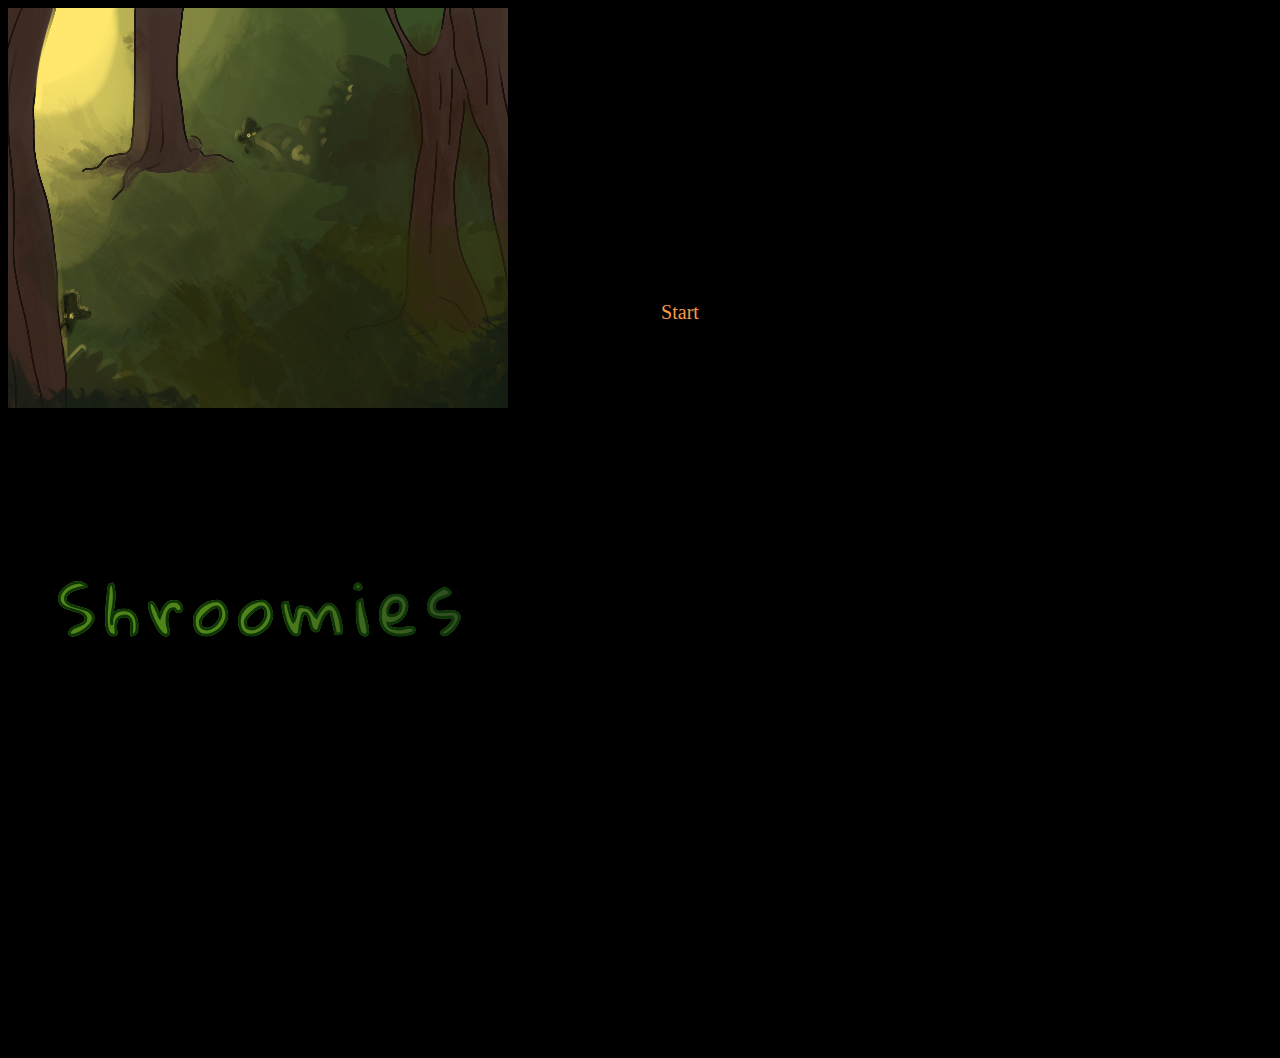
<file: index.html>
<!DOCTYPE html>
<html lang="en">
<head>
    <meta charset="UTF-8">
    <meta http-equiv="X-UA-Compatible" content="IE=edge">
    <meta name="viewport" content="width=device-width, initial-scale=0.5">
    <title>Shroomies</title>
    <link rel="stylesheet" href="style.css">
    <link href='https://fonts.googleapis.com/css?family=Gloria Hallelujah' rel='stylesheet'>

</head>
<body>
    <script src="basecamp.js"></script>


   <div id="bg" class="background">
    <div id="start">
        <div class = "container">        
            <h1 class = "text"><p>Shroomies</p>
            </div>
        </div>

        <button onclick="location.href='woodsFront.html';">Start</button>
    </div>
   </div>

</body>
</html>
</file>
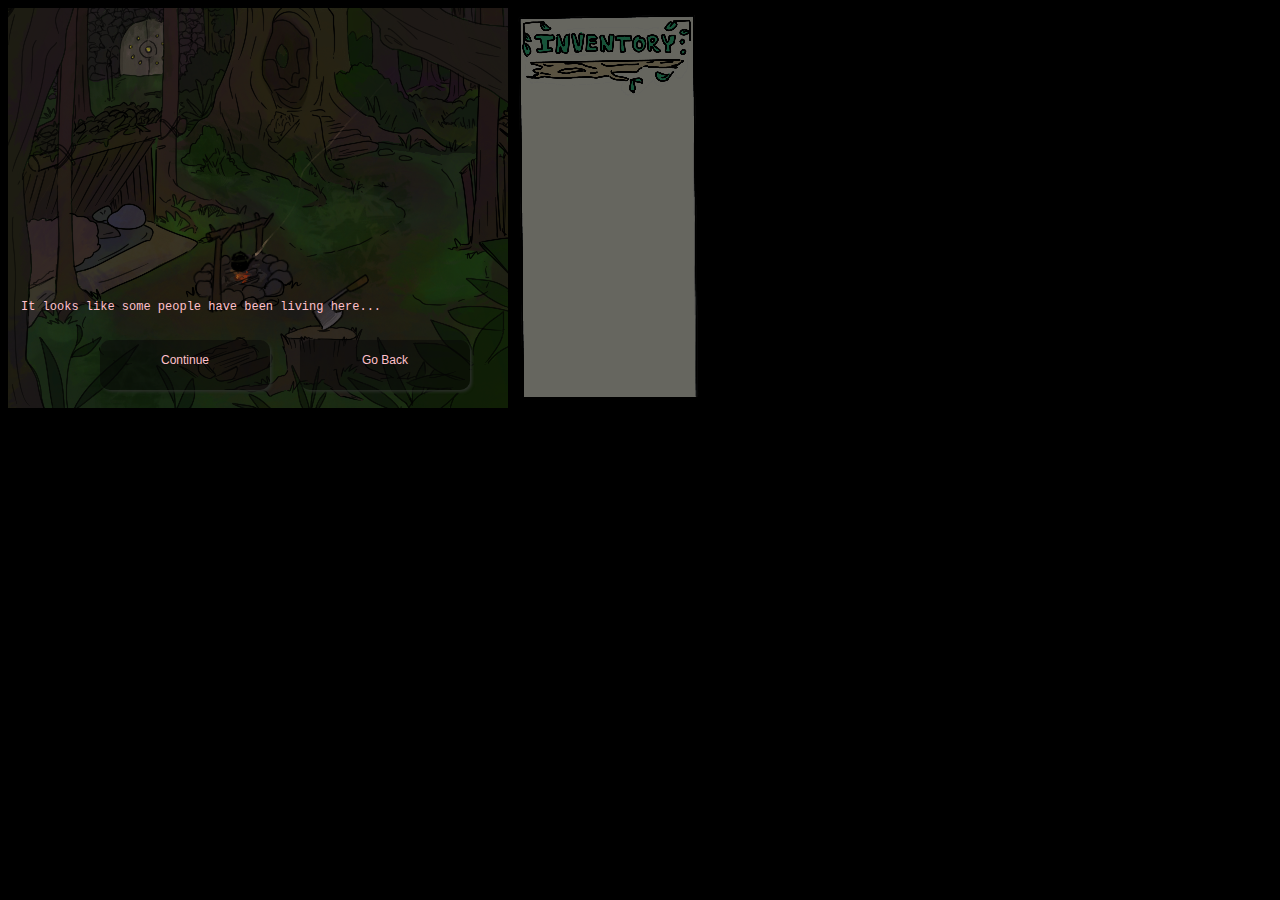
<file: basecamp.html>
<!DOCTYPE html>
<html lang="en">
<head>
    <meta charset="UTF-8">
    <meta http-equiv="X-UA-Compatible" content="IE=edge">
    <meta name="viewport" content="width=device-width, initial-scale=1.0">
    <title>It's a basecamp?</title>
    <link rel="stylesheet" href="basecamp.css">

</head>
<body onload="shroomieCheck()">
    <script src="basecamp.js"></script>
    <div id="bg" class="background">
        <img src="./assets/char1_oh.PNG" id="char1" alt="character1">

<div id="NarratorText" class="NarratorText">It looks like some people have been living here...</div>

<div id="optionBoxes">
    <div id="option1" class="optionBoxes optionBox1">
    <button onclick="option1()">Continue</button>
</div>
<div id="option2" class="optionBoxes optionBox2">
    <button onclick="option1()">Go Back</button>
</div>

<div id="option3" class="optionBoxes optionBox3">
    <button onclick="option2()">"Are you... a talking mushroom?"</button>
</div>

<div id="option4" class="optionBoxes optionBox4">
    <button onclick="option2()">"I must be going crazy.  Is there a hospital nearby?"</button>
</div>

<div id="option5" class="optionBoxes optionBox5">
    <button onclick="location.href='camp1.html';">"Tea?..."</button>
</div>

</div>



<div id="invContainer"></div>



</body>
</html>
</file>
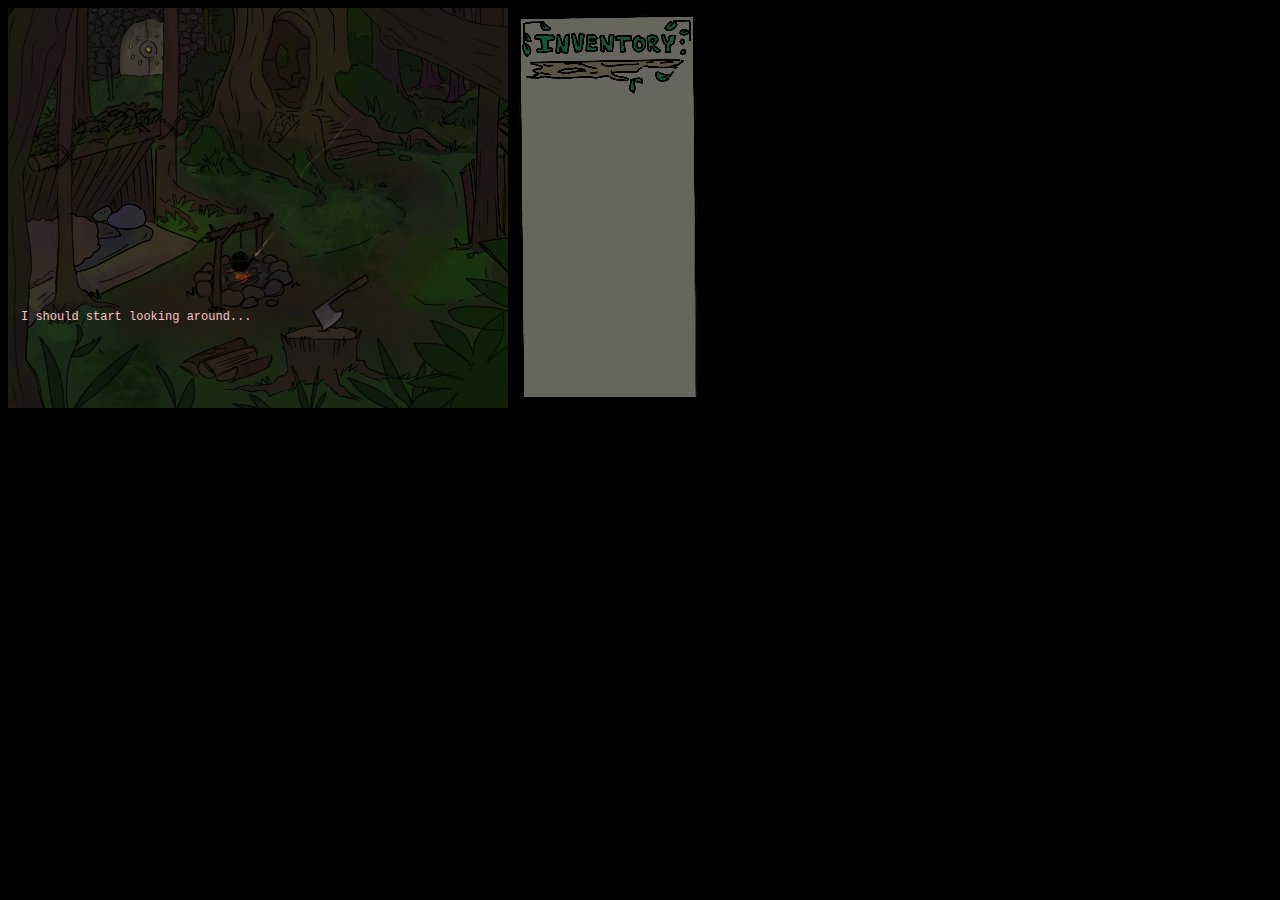
<file: basecamp2.html>
<!DOCTYPE html>
<html lang="en">
<head>
    <meta charset="UTF-8">
    <meta http-equiv="X-UA-Compatible" content="IE=edge">
    <meta name="viewport" content="width=device-width, initial-scale=1.0">
    <title>It's a basecamp</title>
    <link rel="stylesheet" href="basecamp2.css">

</head>
<body onload="shroomieCheck()">
    <script src="basecamp.js"></script>
        <div id="invContainer"></div>

    <div id="shroomie1" class="shroomie1"></div>
    <div id="shroomie2" class="shroomie2"></div>

    <div id="bg" class="background">

        <button onclick="location.href='door.html';" id="doordiv" class = "doordiv"></button>
        <button onclick="location.href='campfire.html';" id="campfire"></button>
        <button onclick = "location.href='camp1.html';" id="camp1"></button>
        <button onclick = "location.href='camp2.html';" id="camp2"></button>

<div id="NarratorText" class="NarratorText">I should start looking around...</div>

<div id="invContainer"></div>

</div>

</body>
</html>
</file>
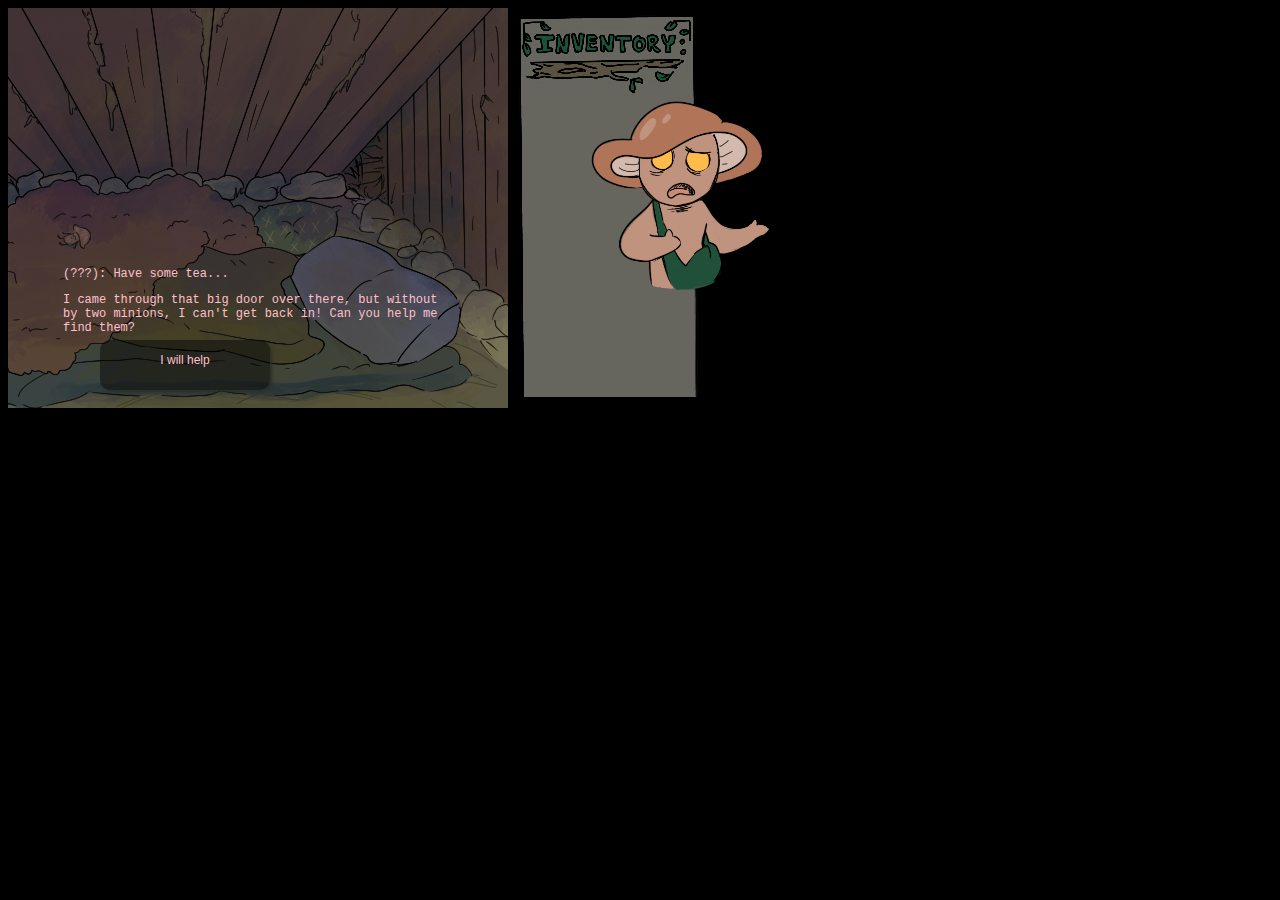
<file: camp1.html>
<!DOCTYPE html>
<html lang="en">
<head>
    <meta charset="UTF-8">
    <meta http-equiv="X-UA-Compatible" content="IE=edge">
    <meta name="viewport" content="width=device-width, initial-scale=1.0">
    <title>Feeling sleepy...</title>
    <link rel="stylesheet" href="camp1.css">

</head>
<body onload="shroomieCheck()">
        <script src="basecamp.js"></script>
        <div id="bg" class="background">
            <div id="shroomie2div" class="shroomie2div" alt="what is this..?" onclick="shroomieGet2()"></div>
            <div id="shroomie2" class="shroomie2"></div>
            <img src="./assets/char1_ugh.PNG" id="char1" alt="character1">

<div id="NarratorBox" class="NarratorBox">
    <div id="NarratorText" class="NarratorText">
        <p>(???): Have some tea...<p></p>I came through that big door over there, but without by two minions, I can't get back in!  Can you help me find them?</p>
    </div>
</div>


<div id="optionBoxes">
    <div id="option1" class="optionBoxes optionBox1">
    <button onclick="location.href='basecamp2.html';">I will help</button>
</div>
</div>

<div id="invContainer"></div>



</body>
</html>
</file>
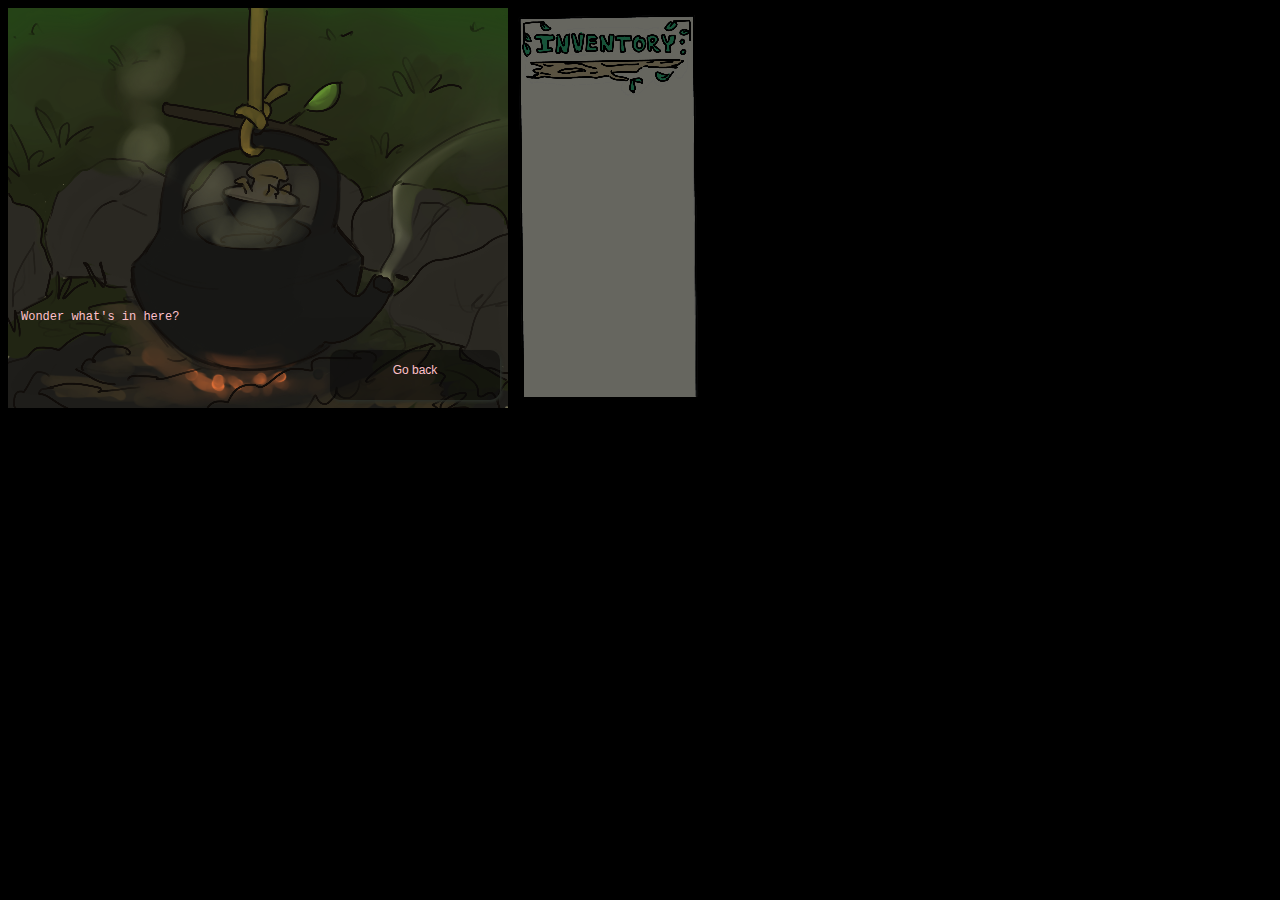
<file: campfire.html>
<!DOCTYPE html>
<html lang="en">
<head>
    <meta charset="UTF-8">
    <meta http-equiv="X-UA-Compatible" content="IE=edge">
    <meta name="viewport" content="width=device-width, initial-scale=1.0">
    <title>Smells good</title>
    <link rel="stylesheet" href="campfire.css">

</head>
<body onload="shroomieCheck()">
    <script src="basecamp.js"></script>


    <div id="bg" class="background">
        <div id="shroomie1" class="shroomie1" alt="Hungry Shroomie"></div>
        <div id="kettle" alt="what is this..?" onclick="shroomieGet()">
        </div>    

        <div id="invContainer"></div>
            <div id="shroomie2"></div>
            <div id="shroomie3"></div>
            <div id="shroomie4"></div>
            <div id="shroomie5"></div>
            <div id="shroomie6"></div>
            <div id="shroomie7"></div>
            <div id="shroomie8"></div>
            <div id="shroomie9"></div>

<div id="NarratorText" class="NarratorText">Wonder what's in here?</div>
<div id="optionBoxes">
    <div id="option1" class="optionBoxes optionBox1">
    <button onclick="location.href='basecamp2.html';" id="basecamp2">Go back</button>
</div>


</div>

</body>
</html>
</file>
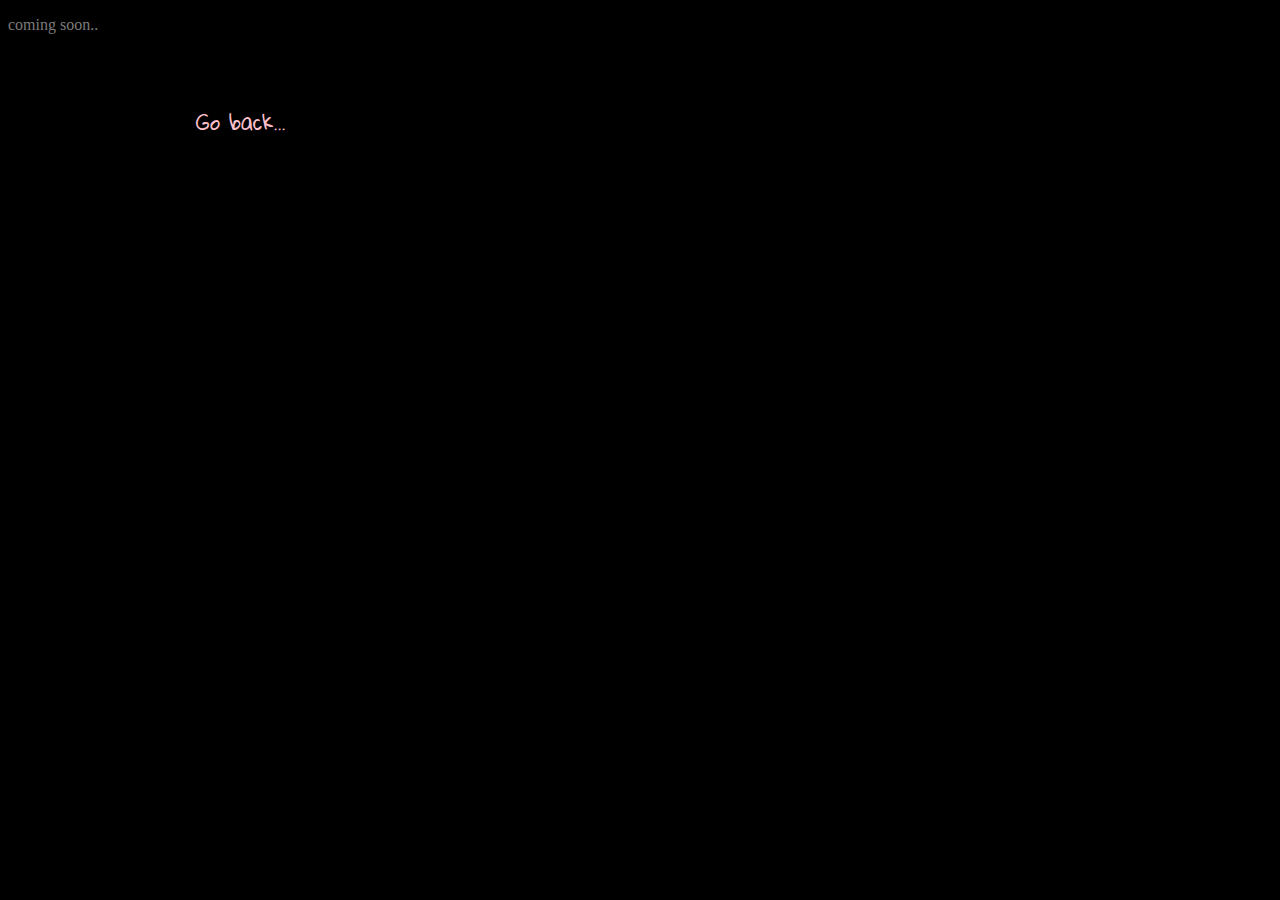
<file: darkpath.html>
<!DOCTYPE html>
<html lang="en">
<head>
    <meta charset="UTF-8">
    <meta http-equiv="X-UA-Compatible" content="IE=edge">
    <meta name="viewport" content="width=device-width, initial-scale=0.5">
    <title>A giant humming door...</title>
    <link rel="stylesheet" href="door.css">
    <link href='https://fonts.googleapis.com/css?family=Gloria Hallelujah' rel='stylesheet'>

</head>
<body>
    <script src="basecamp.js"></script>
<p>coming soon..</p>
 <button onclick="location.href='woodsFront.html';" id="backButton" class="backButton">Go back...</button>

</body>
</html>
</file>
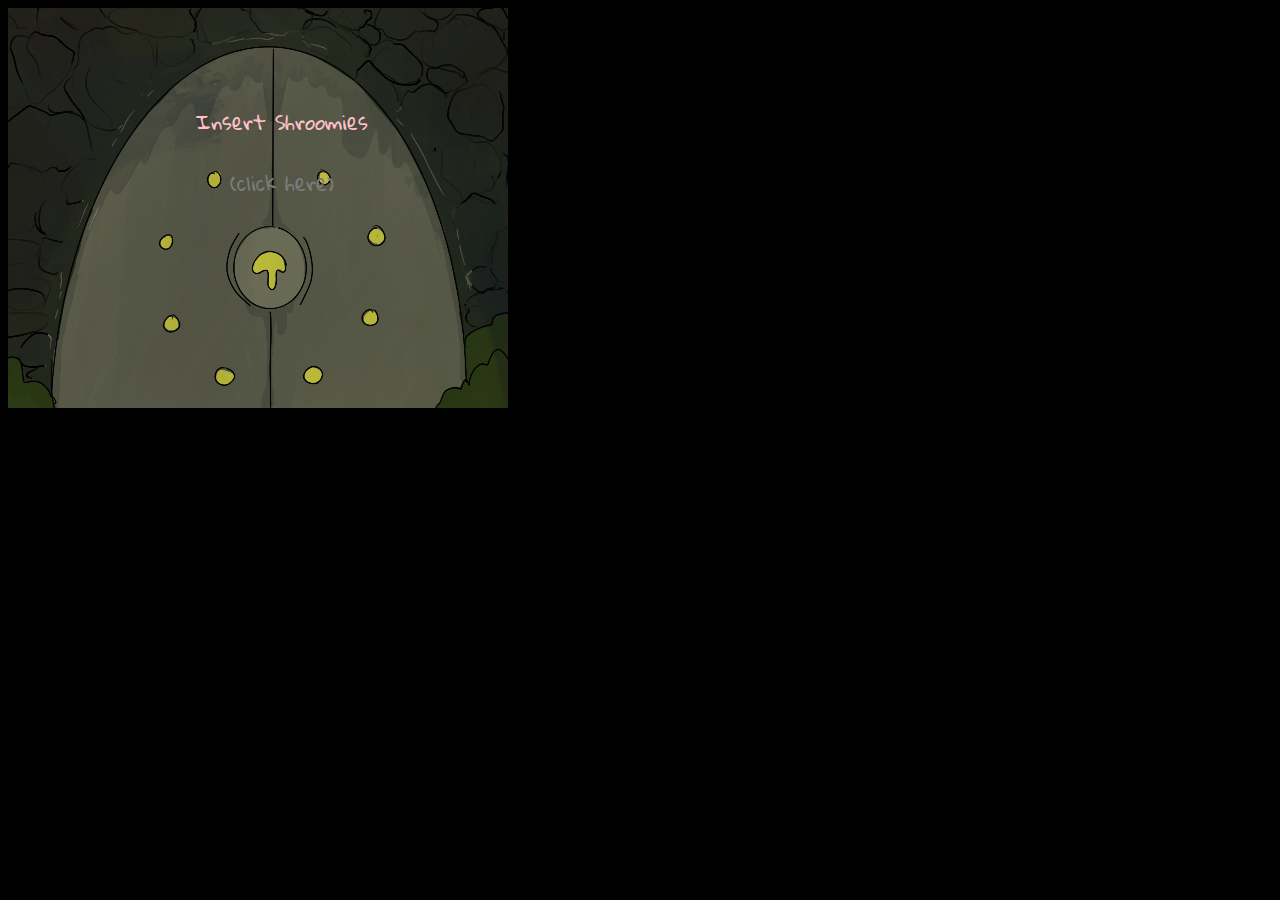
<file: door.html>
<!DOCTYPE html>
<html lang="en">
<head>
    <meta charset="UTF-8">
    <meta http-equiv="X-UA-Compatible" content="IE=edge">
    <meta name="viewport" content="width=device-width, initial-scale=0.5">
    <title>A giant humming door...</title>
    <link rel="stylesheet" href="door.css">
    <link href='https://fonts.googleapis.com/css?family=Gloria Hallelujah' rel='stylesheet'>

</head>
<body>
    <script src="basecamp.js"></script>
    <div id = "endText" class = "endText"><h1>finito~ (for now)</h1><h3>Thank you for playing!</h3><p>Lots more to come! :)</p></div>
    <div id ="endScreen" class="endScreen"></div>

   <div id="bg" class="background">
        <button onclick="finito()" id="doorButton" class="doorButton">Insert Shroomies <p>(click here)</p></button>
    </div>
   </div>

</body>
</html>
</file>
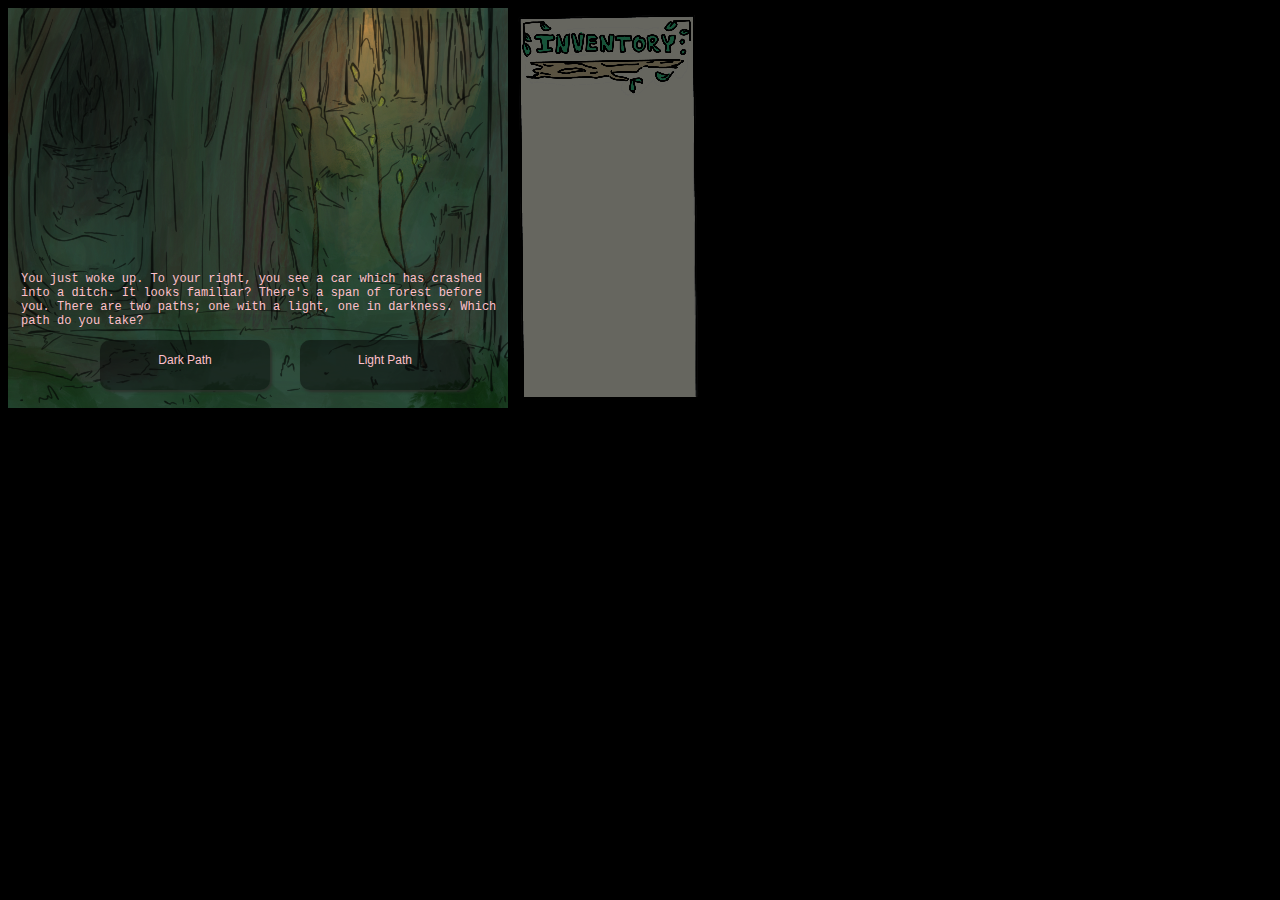
<file: woodsFront.html>
<!DOCTYPE html>
<html lang="en">
<head>
    <meta charset="UTF-8">
    <meta http-equiv="X-UA-Compatible" content="IE=edge">
    <meta name="viewport" content="width=device-width, initial-scale=1.0">
    <title>A span of forest</title>
    <link rel="stylesheet" href="woodsFront.css">

</head>
<body>

    <div id="invContainer" id="invContainer">
        <div id="invShroomies">
            <div id="shroomie1"></div>
            <div id="shroomie2"></div>
            <div id="shroomie3"></div>
            <div id="shroomie4"></div>
            <div id="shroomie5"></div>
            <div id="shroomie6"></div>
            <div id="shroomie7"></div>
            <div id="shroomie8"></div>
            <div id="shroomie9"></div>

        </div>
    </div>


    <div id="narratorBox">
        
    <div id="NarratorText" class="NarratorText"><p>You just woke up.  To your right, you see a car which has crashed into a ditch.  It looks familiar?
        There's a span of forest before you.  There are two paths; one with a light, one in darkness.  Which path do you take?</p>
    </div>
    </div>

    <div id="bg" class="background">


<div id="optionBoxes">
    <div id="option1" class="optionBoxes optionBox1">
    <button onclick="location.href='darkPath.html';">Dark Path</button>
</div>
<div id="option2" class="optionBoxes optionBox2">
    <button onclick="location.href='basecamp.html';">Light Path</button>
</div>
</div>

</body>
</html>
</file>
<file: style.css>
body{
  background:black;
}

.background{
  display:static;
  height:500px;
  background-image: url(/assets/title.PNG);
  background-repeat:no-repeat;
  background-color: black;
}

button{
  position: absolute;
  z-index:2;
  top: 300px;
  right: 550px;
  width: 100px;
  height: 20px;
  background-color: transparent;
  border:none;
  cursor:pointer;
  font-size: 20px;
  font-family:cursive;
  color:rgb(250, 153, 74);
}

h1{
  position: absolute;
  left: 50px;
  bottom: 265px;
  display: block;
  font-family: 'Gloria Hallelujah', serif;
  font-size: 80px;
  color:rgb(72, 102, 141);
  -webkit-text-stroke: 0.5px rgb(13, 53, 8);
}

.container{
  top: 150px;
  width: 100%;
  min-height: 100vh;
  position: relative;
  display: flex;
  justify-content: center;
  align-items: center;
  background-color:transparent;
}

.text{
  font-size: 70px;
  letter-spacing: 10px;
  color: transparent;
  -webkit-background-clip: text;
  background-clip: text;
  background-size: 400%;
  animation: move 5s ease infinite;
  background-image: linear-gradient( 68.7deg,  rgb(82, 133, 24) 13.2%, rgb(36, 59, 39) 29.8%, rgb(80, 155, 37) 48.9%, rgb(161, 184, 32) 68.2%, rgb(82, 133, 24) 86.4% );
}

@keyframes move {
  0%,100%{
      background-position: 100% 0%;
  }

  100%{
      background-position: 0% 100%;
  }
}
</file>
<file: basecamp.css>
body{
    background-color:black;
}

.background{
    display:static;
    height:500px;
    background-image: url(/assets/basecampbg.PNG);
    background-repeat:no-repeat;
    background-color: black;
  }

  /* #chardiv{
    position:static;
    z-index: 4;
    top: 280px;
    right: 400px;
    bottom: 280px;
    left: 200px;
    display:block;
    opacity: 20%;
    width: 100px;
    height: 50px;
    border-radius: 10px;
    border: 3px solid red;
 } */

  #char1{
    position:absolute;
    z-index: 6;
    display: none;
    top:105px;
    right: 200px;
    bottom:10px;
    left:300px;
    height:200px;
    opacity: 100%;
  }

.optionBoxes{
    position:absolute;
    z-index: 7;
    display:inline-block;
    top: 340px;
    width:260px;
	  height:60px;
    max-width: 150px;
    max-height: 30px;
    border-radius:10px;
    padding-top: 10px;
    padding-bottom: 10px;
    padding-left: 10px;
    padding-right: 10px;
    background-color:rgba(7, 7, 7, 0.504);
	  color:rgb(146, 138, 95);
	  text-align:center;
    align-items:center;
	  box-shadow: 2px 2px 3px rgba(42, 47, 41, 0.918);
    cursor:pointer;
    animation: fadeIn ease 10s;

}

.optionBox1{
    left: 100px;
  }

.optionBox2{
    right: 100px;
    left:300px;
  }
.optionBox3{
  left:100px;
  display:none;
}

.optionBox4{
  left:300px;
  right:100px;
  display:none;
}

.optionBox5{
  left:200px;
  display:none;
}

.NarratorText{
  position:absolute;
  display:block;
  top: 240px;
  align-items: center;
  color: Pink; 
  font-family: "Courier";
  font-size: 12px;
  margin: 10px 0 0 10px;
  white-space:normal;
  padding-top: 50px;
  padding-left:3px;
  overflow: hidden;
  width: 40em;
  max-height: 100px;
  animation: fadeIn ease 3s;
}


@keyframes fadeIn {
  0% {
      opacity: 0;
  }
  100% {
      opacity: 1;
   }
}



button{
  background-color:transparent;
  border:none;
  color: pink;
  font-size: 12px;
}


#invContainer{
  position:absolute;
  z-index:6;
  top: 7px;
  left: 510px;
  background-image: url(/assets/inventory.png);
  background-repeat: no-repeat;
  width: 90%;
  height: 390px;
  
}

.shroomie1{
  position:absolute;
  z-index:7;
  top: 100px;
  right: 200px;
  left: 600px;
  display: none;
  height: 50px;
  width: 50px;
  background-image:url(/assets/HunShroomie.PNG);
}
</file>
<file: basecamp2.css>
body{
  background-color:black;
}
.background{
    display:static;
    height:500px;
    background-image: url(/assets/basecampbg.PNG);
    background-repeat:no-repeat;
    background-color: black;
  }

  #campfire{
    position:absolute;
    z-index: 4;
    top: 250px;
    right: 400px;
    bottom: 300px;
    left: 215px;
    display:block;
    opacity: 20%;
    width: 50px;
    height: 50px;
    border-radius: 10px;
    cursor:pointer;
 }

 #camp1{
    position:absolute;
    z-index: 4;
    top:200px;
    left: 65px;
    display:block;
    opacity: 20%;
    width: 100px;
    height: 50px;
    border-radius: 10px;
    cursor:pointer;
 }
/* 
 #camp2{
    position:absolute;
    z-index: 4;
    top:30px;
    left: 250px;
    display:block;
    opacity: 20%;
    width: 80px;
    height: 100px;
 } */


 .NarratorText{
  position:absolute;
  display:block;
  top: 250px;
  align-items: center;
  color: Pink; 
  font-family: "Courier";
  font-size: 12px;
  margin: 10px 0 0 10px;
  white-space:normal;
  padding-top: 50px;
  padding-left:3px;
  overflow: hidden;
  width: 40em;
  max-height: 100px;
  animation: fadeIn ease 3s;
}


@keyframes fadeIn {
  0% {
      opacity: 0;
  }
  100% {
      opacity: 1;
   }
}


button{
  background-color:transparent;
  border:none;
  color: pink;
  font-size: 12px;
}

#invContainer{
  position:absolute;
  z-index:6;
  top: 7px;
  left: 510px;
  background-image: url(/assets/inventory.png);
  background-repeat: no-repeat;
  width: 90%;
  height: 390px;
  
}

.shroomie1{
  position:absolute;
  z-index:7;
  top: 100px;
  right: 200px;
  left: 600px;
  display: none;
  height: 50px;
  width: 50px;
  background-image:url(/assets/ShroomHun.PNG);
}

.shroomie2{
  position:absolute;
  z-index:7;
  top: 200px;
  right: 200px;
  left: 600px;
  display: none;
  height: 50px;
  width: 50px;
  background-image:url(/assets/ShroomSle.PNG);
}

#doordiv{
  position:absolute;
  z-index: 4;
  top:10px;
  left: 110px;
  display:none;
  opacity: 20%;
  width: 80px;
  height: 75px;
  border-radius: 10px;
  cursor: pointer;
}
</file>
<file: camp1.css>
body{
  background-color:black;
}

.background{
    display:static;
    height:500px;
    background-image: url(/assets/camp1.PNG);
    background-repeat:no-repeat;
    background-color: black;
  }

  #shroomie2div{
    position: absolute;
    z-index: 4;
    top: 210px;
    left: 50px;
    bottom: 300px;
    display:block;
    opacity: 20%;
    width: 50px;
    height: 50px;
    cursor:pointer;
   }

 .shroomie1{
  position:absolute;
  z-index:7;
  top: 100px;
  right: 200px;
  left: 600px;
  display: none;
  height: 50px;
  width: 50px;
  background-image:url(/assets/ShroomHun.PNG);
}

  #char1{
    position:absolute;
    top: 90px;
    right: 500px;
    display:block;
    z-index: 6;
    height:200px;
  }

.optionBoxes{
    position:absolute;
    z-index: 7;
    display:inline-block;
    top: 340px;
    width:260px;
	  height:60px;
    max-width: 150px;
    max-height: 30px;
    border-radius:10px;
    padding-top: 10px;
    padding-bottom: 10px;
    padding-left: 10px;
    padding-right: 10px;
    background-color:rgba(7, 7, 7, 0.504);
	  color:rgb(146, 138, 95);
	  text-align:center;
    align-items:center;
	  box-shadow: 2px 2px 3px rgba(42, 47, 41, 0.918);
    cursor:pointer;
    animation: fadeIn ease 10s;

}

.optionBox1{
    left: 100px;
  }

.optionBox2{
    right: 100px;
    left:300px;
  }
.optionBox3{
  left:100px;
  display:none;
}

.optionBox4{
  left:300px;
  right:100px;
  display:none;
}

.optionBox5{
  left:200px;
  display:none;
}


.NarratorBox{
  position:absolute;
  top: 220px;
  right: 40px;
  bottom: 100px;
  left: 50px;
  display:block;
}

 .NarratorText{
  position:absolute;
  top: -25px;
  display:block;
  align-items: center;
  color: Pink; 
  font-family: "Courier";
  font-size: 12px;
  margin: 10px 0 0 10px;
  white-space:normal;
  padding-top: 50px;
  padding-left:3px;
  overflow: hidden;
  width: 33em;
  max-height: 100px;
  animation: fadeIn ease 3s;
}


@keyframes fadeIn {
  0% {
      opacity: 0;
  }
  100% {
      opacity: 1;
   }
}


button{
  background-color:transparent;
  border:none;
  color: pink;
  font-size: 12px;
}


#invContainer{
  position:absolute;
  z-index:3;
  top: 7px;
  left: 510px;
  background-image: url(/assets/inventory.png);
  background-repeat: no-repeat;
  width: 90%;
  height: 390px;
  
}

.shroomie1{
  position:absolute;
  z-index:7;
  top: 100px;
  right: 200px;
  left: 600px;
  display: none;
  height: 50px;
  width: 50px;
  background-image:url(/assets/HunShroomie.PNG);
}

#shroomie2{
  position: absolute;
  z-index: 4;
  top: 210px;
  left: 550px;
  bottom: 300px;
  display:none;
  opacity: 80%;
  width: 50px;
  height: 50px;
  border-radius: 10px;
  background-image: url(./assets/ShroomSle.PNG)

}
</file>
<file: campfire.css>
body{
    background-color:black;
}
.background{
    display:static;
    height:500px;
    background-image: url(/assets/campfire.PNG);
    background-repeat:no-repeat;
    background-color: black;
  }

  #invContainer{
    position:absolute;
    z-index:6;
    top: 7px;
    left: 510px;
    background-image: url(/assets/inventory.png);
    background-repeat: no-repeat;
    width: 90%;
    height: 390px;
    
  }
  
.shroomie1{
    position:absolute;
    z-index:7;
    top: 100px;
    right: 200px;
    left: 600px;
    display: none;
    height: 50px;
    width: 50px;
    background-image:url(/assets/ShroomHun.PNG);
 }

.optionBoxes{
    position:absolute;
    z-index: 7;
    display:inline-block;
    top: 340px;
    width:260px;
	height:60px;
    max-width: 150px;
    max-height: 30px;
    border-radius:10px;
    padding-top: 10px;
    padding-bottom: 10px;
    padding-left: 10px;
    padding-right: 10px;
    background-color:rgba(7, 7, 7, 0.504);
	color:rgb(146, 138, 95);
	text-align:center;
    align-items:center;
	box-shadow: 2px 2px 3px rgba(42, 47, 41, 0.918);
    cursor:pointer;
    animation: fadeIn ease 10s;
}

#option1{
    position:absolute;
    top: 350px;
    left:330px;
}


#kettle{
    position:absolute;
    z-index: 4;
    top: 200px;
    right: 400px;
    bottom: 320px;
    left: 200px;
    display:block;
    opacity: 20%;
    width: 100px;
    height: 100px;
    border-radius: 10px;
    cursor: pointer;
 }


 .NarratorText{
    position:absolute;
    display:block;
    top: 250px;
    align-items: center;
    color: Pink; 
    font-family: "Courier";
    font-size: 12px;
    margin: 10px 0 0 10px;
    white-space:normal;
    padding-top: 50px;
    padding-left:3px;
    overflow: hidden;
    width: 40em;
    max-height: 100px;
    animation: fadeIn ease 3s;
  }
  
  
  @keyframes fadeIn {
    0% {
        opacity: 0;
    }
    100% {
        opacity: 1;
     }
  }

button{
  background-color:transparent;
  border:none;
  color: pink;
  font-size: 12px;
}
</file>
<file: door.css>
body{
    background:black;
  }
  
  .background{
    display:static;
    height:500px;
    background-image: url(/assets/thedoor.PNG);
    background-repeat:no-repeat;
    background-color: black;
  }
  
  button{
    position: absolute;
    top: 100px;
    left: 190px;
    background-color:transparent;
    border:none;
    font-family: 'gloria hallelujah';
    color: pink;
    font-size: 20px;
    cursor: pointer;
  }

  #endScreen{
    position: absolute;
    z-index:8;
    display: none;
    width: 500px;
    height: 400px;
    background-image: url(./assets/title.PNG);
    animation: fadeIn ease 3s;
}


@keyframes fadeIn {
  0% {
      opacity: 0;
  }
  100% {
      opacity: 1;
   }
}


  #endText{
    position: absolute;
    z-index: 9;
    top: 150px;
    left: 75px;
    display: none;
    width: 300px;
    height: 200px;
    text-align: center;
    color: rgb(132, 161, 58);
    animation: fadeIn ease 3s;
}


@keyframes fadeIn {
  0% {
      opacity: 0;
  }
  100% {
      opacity: 1;
   }
}

p{
    color:rgb(123, 123, 123);
}
</file>
<file: woodsFront.css>
body{
    background-color:black;
}

.background{
    display:static;
    height:500px;
    background-image: url(/assets/paths.PNG);
    background-repeat:no-repeat;
    background-color: black;
  }


  #invContainer{
    position:absolute;
    z-index:6;
    top: 7px;
    left: 510px;
    background-image: url(/assets/inventory.png);
    background-repeat: no-repeat;
    width: 90%;
    height: 390px;
    
  }
  
.optionBoxes{
    position:absolute;
    z-index: 7;
    display:inline-block;
    top: 340px;
    width:260px;
	  height:60px;
    max-width: 150px;
    max-height: 30px;
    border-radius:10px;
    padding-top: 10px;
    padding-bottom: 10px;
    padding-left: 10px;
    padding-right: 10px;
    background-color:rgba(7, 7, 7, 0.504);
	  color:rgb(146, 138, 95);
	  text-align:center;
    align-items:center;
	  box-shadow: 2px 2px 3px rgba(42, 47, 41, 0.918);
    cursor: pointer;
    animation: fadeIn ease 10s;

}

.optionBox1{
    left: 100px;
  }

.optionBox2{
    right: 100px;
    left:300px;
  }

.narratorBox{
    position: absolute;
    z-index: 4;
    display: block;
    top: 330px;
    right: 75px;
    left: 75px;
    height: 50px;
    justify-content:center;
    align-items:center;
    border-radius:10px;
    background-color: black;
    opacity: 50%;
}

.NarratorText{
    position:absolute;
    display:block;
    top: 200px;
    align-items: center;
    color: Pink; 
    font-family: "Courier";
    font-size: 12px;
    margin: 10px 0 0 10px;
    white-space:normal;
    padding-top: 50px;
    padding-left:3px;
    overflow: hidden;
    width: 40em;
    max-height: 100px;
    animation: fadeIn ease 3s;
}
 
  
@keyframes fadeIn {
    0% {
        opacity: 0;
    }
    100% {
        opacity: 1;
     }
}

button{
  background-color:transparent;
  border:none;
  color: pink;
  font-size: 12px;
}
</file>
